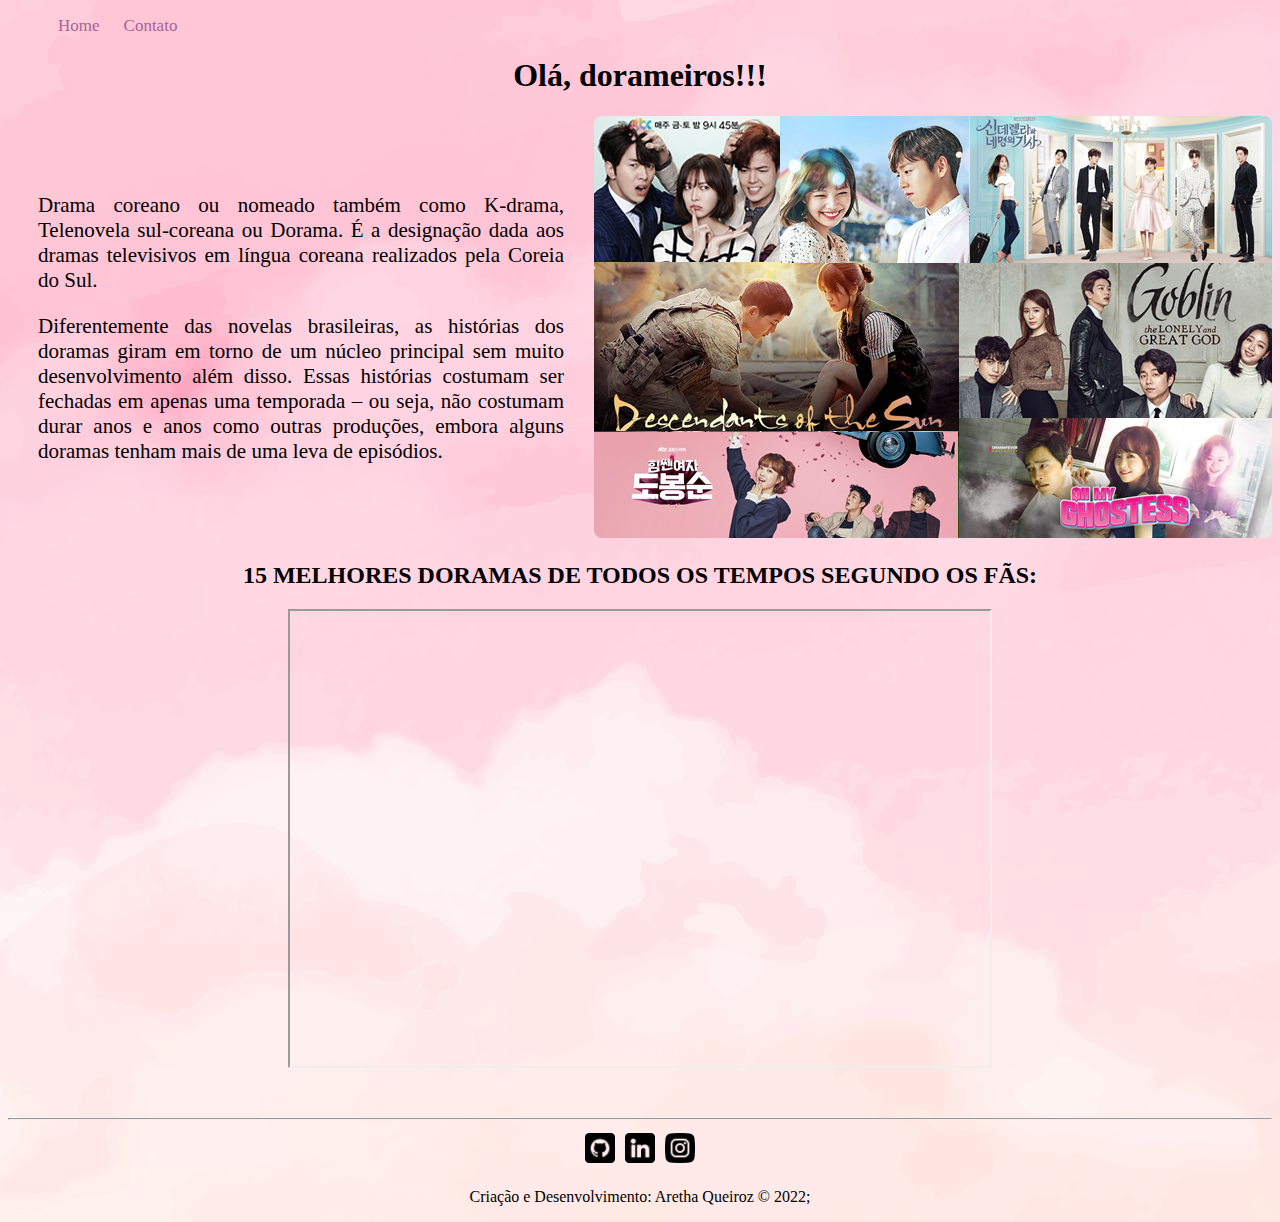
<file: index.html>
<!DOCTYPE html>
<html lang="pt-br">

<head>
    <meta charset="UTF-8">
    <meta name="viewport" content="width=device-width, initial-scale=1.0">
    <title>Doramas Coreanos</title>
    <link rel="stylesheet" href="assets/css/style.css">

</head>

<body>

    <ul id="menu">
        <li>
            <a href="index.html">Home</a>
        </li>
        <li>
            <a href="contato.html">Contato</a>
        </li>
    </ul>

    <h1 class="center">Olá, dorameiros!!!</h1>

    <div class="container">
        <div class="p-30">
            <p class="justify"> Drama coreano ou nomeado também como K-drama, Telenovela sul-coreana ou Dorama. É a designação dada aos dramas
                televisivos em língua coreana realizados pela Coreia do Sul.
            </p>
            <p class="justify">
                Diferentemente das novelas brasileiras, as histórias dos doramas giram em torno de um núcleo principal sem muito
                desenvolvimento além disso. Essas histórias costumam ser fechadas em apenas uma temporada – ou seja,
                não costumam durar anos e anos como outras produções, embora alguns doramas tenham mais de uma leva de
                episódios.
            </p>
        </div>
        
        <div>
            <img class="br-50 wh-300" src="assets/img/bannerdoramas.jpg" alt="imagemcomvariosdoramas">
        </div>
        
    </div>
    

    <h2 class="center">15 MELHORES DORAMAS DE TODOS OS TEMPOS SEGUNDO OS FÃS:</h2>

    <div class="container mb-50">
    <iframe width="700" height="455" src="https://www.youtube.com/embed/3Zn56ogLXS8" title="YouTube video player"
        frameborder="10" allow="accelerometer; autoplay; clipboard-write; encrypted-media; gyroscope; picture-in-picture"
        allowfullscreen></iframe>
    </div>
    
    <hr>
    <footer class="center">
       <div class="container">
           <a href="https://github.com/ArethaQ" target="_blank">
               <img class="tm-social p-10" src="assets/img/github.png" alt="Logo do Github">
           </a>
           <a href="https://www.linkedin.com/in/aretha-queiroz/" target="_blank">
            <img class="tm-social p-10" src="assets/img/linkedin.png" alt="Logo do LinkedIn">
           </a>
           <a href="https://www.instagram.com/miss.queiroz/" target="_blank">
            <img class="tm-social p-10" src="assets/img/instagram.png" alt="Logo do Instagram">
           </a>
       </div>
       <p>
        Criação e Desenvolvimento: Aretha Queiroz &copy 2022;  
      </p>
       
        
    </footer>

    <script src="./assets/script/script.js"> </script>


</body>

</html>
</file>
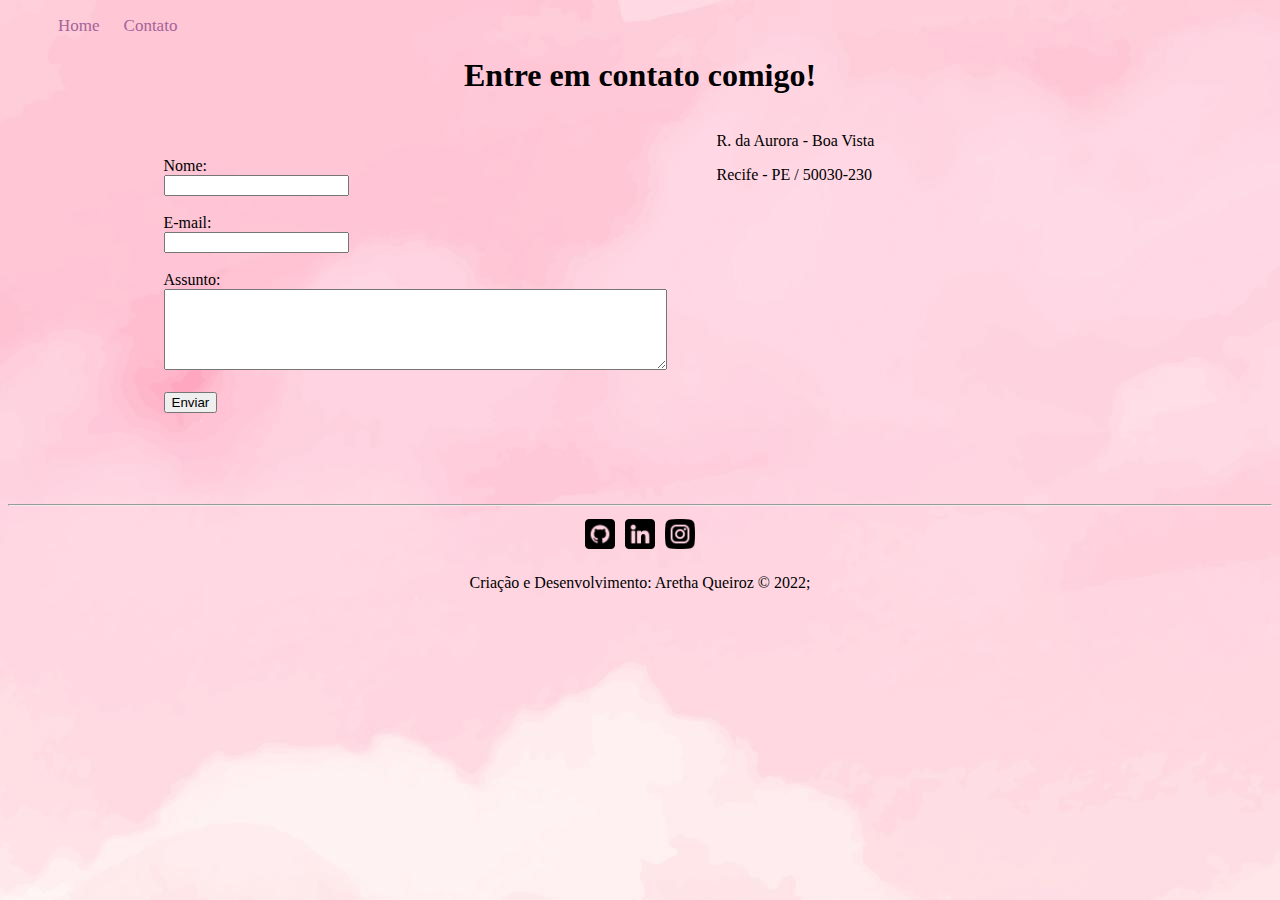
<file: contato.html>
<!DOCTYPE html>
<html lang="pt-br">

<head>
    <meta charset="UTF-8">
    <meta http-equiv="X-UA-Compatible" content="IE=edge">
    <meta name="viewport" content="width=device-width, initial-scale=1.0">
    <title>Contato</title>
    <link rel="stylesheet" href="assets/css/style.css">
</head>

<body>
    <ul id="menu">
        <li>
            <a href="index.html">Home</a>
        </li>
        <li>
            <a href="contato.html">Contato</a>
        </li>
    </ul>

    <h1 class="center">Entre em contato comigo!</h1>

    <div class="container mb-50">
        <div>
            <form>
        <label for="nome">Nome:</label> <br>
        <input type="text" id="nome">
        <br>
        <br>
        <label for="email">E-mail:</label> <br>
        <input type="email" id="email">
        <br>
        <br>
        <label for="assunto">Assunto:</label> <br>
        <textarea name="assunto" id="assunto" cols="60" rows="05"></textarea>
        <br>
        <br>
        <button>Enviar</button>
    </form>
        </div>
        <div class="ml-50">

    <p>R. da Aurora - Boa Vista</p>
    <p>Recife - PE / 50030-230</p>

    <iframe
        src="https://www.google.com/maps/embed?pb=!1m18!1m12!1m3!1d3950.3986832195087!2d-34.88299008584264!3d-8.060752782770852!2m3!1f0!2f0!3f0!3m2!1i1024!2i768!4f13.1!3m3!1m2!1s0x7ab18961aee2de7%3A0x2e40fe979772499f!2sR.%20da%20Aurora%20-%20Boa%20Vista%2C%20Recife%20-%20PE%2C%2050030-230!5e0!3m2!1spt-BR!2sbr!4v1653241908804!5m2!1spt-BR!2sbr"
        width="400" height="250" style="border:0;" allowfullscreen="" loading="lazy"
        referrerpolicy="no-referrer-when-downgrade"></iframe>

        </div>
    </div>

    <hr>
    <footer class="center">
       <div class="container">
           <a href="https://github.com/ArethaQ" target="_blank">
               <img class="tm-social p-10" src="assets/img/github.png" alt="Logo do Github">
           </a>
           <a href="https://www.linkedin.com/in/aretha-queiroz/" target="_blank">
            <img class="tm-social p-10" src="assets/img/linkedin.png" alt="Logo do LinkedIn">
           </a>
           <a href="https://www.instagram.com/miss.queiroz/" target="_blank">
            <img class="tm-social p-10" src="assets/img/instagram.png" alt="Logo do Instagram">
           </a>
       </div>
       <p>
        Criação e Desenvolvimento: Aretha Queiroz &copy 2022;  
      </p>
       
        
    </footer>

    
</body>

</html>
</file>
<file: assets/css/style.css>
/* Estilos da página index.html*/

body {
    background-image: url(../img/5172214.jpg);
}

.center {
    text-align: center;
}

.justify {
    text-align: justify;
}

.container {
    display: flex;
    flex-flow: row;
    justify-content: center;
    align-items: center;
}

#menu li {
    display: inline;
    padding: 10px;
}

#menu li a {
    text-decoration: none;
    color: #A66398;
    font-size: 17px; 
}
#menu li a:hover {
    color: #d66381;
} 
.p-30 {
    padding: 30px;
    font-size: 21px;
}

.br-50 {
    border-radius: 08px;
}

.wh {
    width: 400px;
    height: 200px;
}

.right {
    text-align: right;
}

.tm-social {
    width: 30px;
    height: 30px;
    padding: 05px;
}

.mb-50 {
    margin-bottom: 50px;
}

.ml-50 {
    margin-left: 50px;
}






/* Estilos da página contato.html*/
</file>
